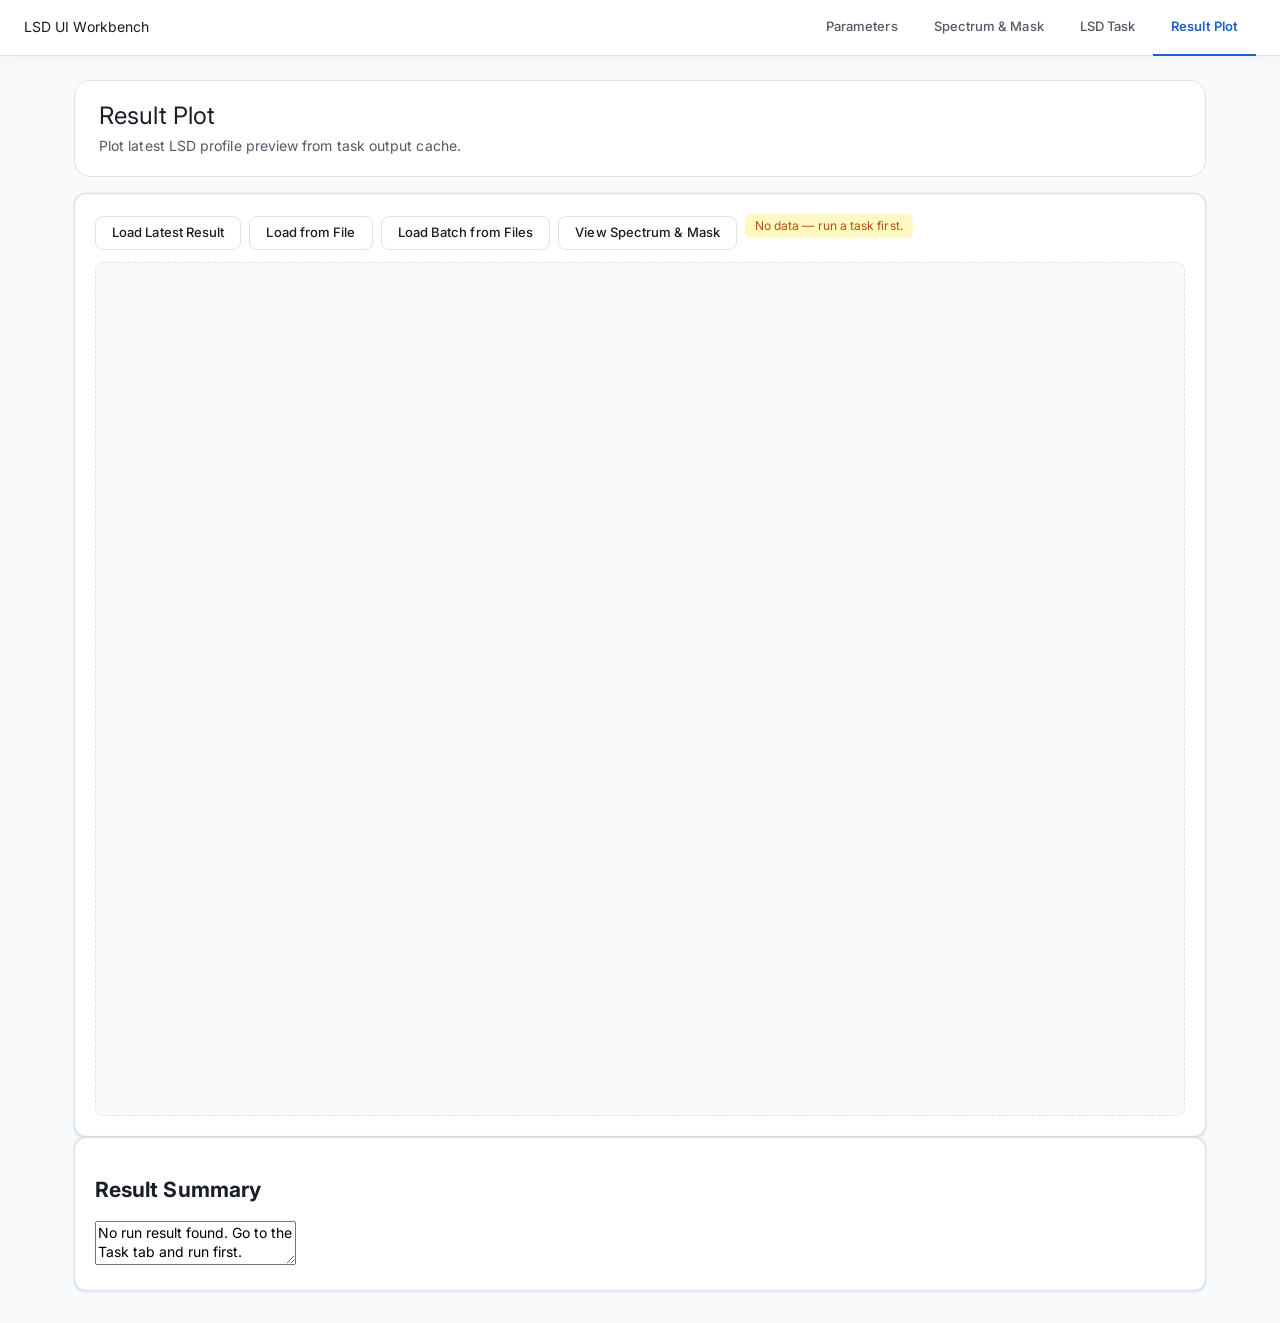
<file: frontend/results.html>
<!doctype html>
<html lang="en">
  <head>
    <meta charset="UTF-8" />
    <meta name="viewport" content="width=device-width, initial-scale=1.0" />
    <title>LSD UI - Result Plot</title>
    <link rel="preconnect" href="https://fonts.googleapis.com" />
    <link rel="preconnect" href="https://fonts.gstatic.com" crossorigin />
    <link href="https://fonts.googleapis.com/css2?family=Inter:wght@400;500;600;900&display=swap" rel="stylesheet" />
    <link rel="stylesheet" href="css/app.css" />
  </head>
  <body>
    <header class="app-header">
      <div class="header-inner">
        <div class="brand">LSD UI Workbench</div>
        <nav class="main-nav">
          <a class="nav-link" data-page="params" href="params.html">Parameters</a>
          <a class="nav-link" data-page="data" href="data.html">Spectrum & Mask</a>
          <a class="nav-link" data-page="task" href="task.html">LSD Task</a>
          <a class="nav-link active" data-page="results" href="results.html">Result Plot</a>
        </nav>
      </div>
    </header>

    <main class="page">
      <section class="hero">
        <h1>Result Plot</h1>
        <p>Plot latest LSD profile preview from task output cache.</p>
      </section>

      <section class="card">
        <div class="btn-row" style="margin-bottom:10px">
          <button class="btn secondary" id="btn-result-load">Load Latest Result</button>
          <button class="btn secondary" id="btn-load-file">Load from File</button>
          <button class="btn secondary" id="btn-load-batch">Load Batch from Files</button>
          <button class="btn secondary" id="btn-view-spectrum">View Spectrum &amp; Mask</button>
          <span id="result-status" class="status">No data</span>
        </div>
        <div id="batch-selector" style="display:none;margin-bottom:10px">
          <label style="font-size:12px;font-weight:600;color:var(--text-muted)">Batch Results:
            <select id="batch-select" style="margin-left:6px;font-size:13px"></select>
          </label>
          <span id="batch-count" style="font-size:12px;color:var(--text-muted);margin-left:8px"></span>
        </div>
        <div class="plot-box" style="display:flex;flex-direction:column;gap:0">
          <div style="position:relative">
            <svg id="profile-svg-i" viewBox="0 0 900 220" preserveAspectRatio="none" style="width:100%;display:block"></svg>
          </div>
          <div style="position:relative">
            <svg id="profile-svg-v" viewBox="0 0 900 140" preserveAspectRatio="none" style="width:100%;display:block"></svg>
          </div>
          <div style="position:relative">
            <svg id="profile-svg-n" viewBox="0 0 900 140" preserveAspectRatio="none" style="width:100%;display:block"></svg>
          </div>
        </div>
      </section>

      <section class="card">
        <h2>Result Summary</h2>
        <textarea id="result-json" spellcheck="false"></textarea>
      </section>
    </main>

    <script src="js/common.js"></script>
    <script src="js/results.js"></script>
  </body>
</html>
</file>
<file: frontend/css/app.css>
/* =========================================================
   LSD UI Workbench — Airtable-Inspired Light Theme
   ========================================================= */

/* ── CSS Variables ────────────────────────────────────────── */
:root {
  --bg-base:       #ffffff;
  --bg-surface:    #f8fafc;
  --bg-card:       #ffffff;
  --border:        #e0e2e6;
  --text:          #181d26;
  --text-muted:    rgba(4, 14, 32, 0.69);
  --primary:       #1b61c9;
  --primary-hover: #1650a8;
  --primary-mid:   #254fad;
  --danger:        #b91c1c;
  --danger-bg:     #fef2f2;
  --danger-border: #fca5a5;
  --ok:            #006400;
  --warn:          #b45309;
  --header-h:      56px;

  --shadow-card: 0 0 1px rgba(0,0,0,0.18), 0 1px 3px rgba(45,127,249,0.14),
                 0 0 0 0.5px rgba(0,0,0,0.04) inset;
  --shadow-soft: 0 0 20px rgba(15,48,106,0.05);
}

/* ── Reset ────────────────────────────────────────────────── */
*, *::before, *::after { box-sizing: border-box; }

html { font-size: 14px; }

body {
  margin: 0;
  min-height: 100vh;
  color: var(--text);
  background: var(--bg-surface);
  font-family: "Inter", -apple-system, BlinkMacSystemFont, "Segoe UI", Roboto, sans-serif;
  line-height: 1.35;
  letter-spacing: 0.07px;
  -webkit-font-smoothing: antialiased;
  display: flex;
  flex-direction: column;
}

a { color: var(--primary); text-decoration: none; }
a:hover { text-decoration: underline; }

input, select, textarea, button { font: inherit; }

/* ── Header ───────────────────────────────────────────────── */
.app-header {
  position: sticky;
  top: 0;
  z-index: 100;
  height: var(--header-h);
  background: rgba(255,255,255,0.95);
  backdrop-filter: blur(10px);
  border-bottom: 1px solid var(--border);
  box-shadow: var(--shadow-soft);
}

.header-inner {
  max-width: 1280px;
  margin: 0 auto;
  height: 100%;
  padding: 0 24px;
  display: flex;
  align-items: center;
  gap: 20px;
}

.brand {
  display: flex;
  align-items: center;
  gap: 10px;
  white-space: nowrap;
  flex-shrink: 0;
}
.brand-icon { font-size: 18px; }
.brand-title {
  font-size: 14px;
  font-weight: 600;
  letter-spacing: 0.1px;
  line-height: 1.2;
}
.brand-sub {
  font-size: 11px;
  color: var(--text-muted);
  letter-spacing: 0.07px;
}

.docs-link {
  font-size: 12px;
  color: var(--text-muted);
  padding: 5px 10px;
  border: 1px solid var(--border);
  border-radius: 6px;
  white-space: nowrap;
  flex-shrink: 0;
  transition: color .15s, border-color .15s;
}
.docs-link:hover { color: var(--primary); border-color: var(--primary); text-decoration: none; }

/* ── Tab navigation ───────────────────────────────────────── */
.tab-nav {
  display: flex;
  flex: 1;
  justify-content: center;
}

.tab-btn {
  background: transparent;
  border: none;
  border-bottom: 2px solid transparent;
  color: var(--text-muted);
  cursor: pointer;
  font-size: 13px;
  font-weight: 500;
  padding: 0 18px;
  height: var(--header-h);
  transition: color .15s, border-color .15s;
  white-space: nowrap;
  letter-spacing: 0.07px;
}
.tab-btn:hover { color: var(--text); }
.tab-btn.active {
  color: var(--primary);
  border-bottom-color: var(--primary);
  font-weight: 600;
}

/* ── Main content ─────────────────────────────────────────── */
.app-main {
  flex: 1;
  max-width: 1280px;
  width: 100%;
  margin: 0 auto;
  padding: 24px 24px 40px;
}

/* ── Tab panels ───────────────────────────────────────────── */
.tab-panel { display: none; }
.tab-panel.active { display: block; }

/* ── Panel header ─────────────────────────────────────────── */
.panel-header {
  display: flex;
  align-items: center;
  justify-content: space-between;
  flex-wrap: wrap;
  gap: 12px;
  margin-bottom: 14px;
}
.panel-header h2 {
  font-size: 20px;
  font-weight: 500;
  letter-spacing: 0.1px;
  margin: 0;
}
.panel-actions {
  display: flex;
  gap: 8px;
  flex-wrap: wrap;
  align-items: center;
}

/* ── Status bar ───────────────────────────────────────────── */
.status-bar {
  min-height: 22px;
  font-size: 12px;
  letter-spacing: 0.07px;
  padding: 4px 10px;
  border-radius: 6px;
  margin-bottom: 14px;
  transition: background .2s, color .2s;
}
.status-bar.ok   { background: #dcfce7; color: var(--ok); }
.status-bar.warn { background: #fef9c3; color: var(--warn); }
.status-bar.error { background: var(--danger-bg); color: var(--danger); }

/* ── Buttons ──────────────────────────────────────────────── */
.btn {
  display: inline-flex;
  align-items: center;
  gap: 5px;
  border: 1px solid transparent;
  border-radius: 8px;
  padding: 7px 16px;
  cursor: pointer;
  font-size: 13px;
  font-weight: 500;
  letter-spacing: 0.08px;
  transition: opacity .15s, box-shadow .15s;
  white-space: nowrap;
}
.btn:hover { opacity: .88; }
.btn:active { opacity: .72; }

.btn-primary   { background: var(--primary); color: #fff; box-shadow: var(--shadow-card); }
.btn-secondary { background: #fff; color: var(--text); border-color: var(--border); box-shadow: var(--shadow-card); }
.btn-danger    { background: #fff; color: var(--danger); border-color: var(--danger-border); }
.btn-ghost     { background: transparent; color: var(--text-muted); border-color: transparent; }
.btn-sm        { padding: 4px 10px; font-size: 12px; border-radius: 6px; }

/* Legacy btn classes */
.btn.primary   { background: var(--primary); color: #fff; }
.btn.secondary { background: var(--bg-card); color: var(--text); border-color: var(--border); }
.btn.ghost     { background: transparent; color: var(--text); border-color: var(--border); }
.btn.danger    { background: var(--danger-bg); color: var(--danger); border-color: var(--danger-border); }

/* ── Card ─────────────────────────────────────────────────── */
.card {
  background: var(--bg-card);
  border: 1px solid var(--border);
  border-radius: 12px;
  padding: 20px;
  box-shadow: var(--shadow-card);
}
.card-title {
  font-size: 11px;
  font-weight: 600;
  letter-spacing: 0.12px;
  margin-bottom: 14px;
  color: var(--text-muted);
  text-transform: uppercase;
}

/* ── Accordion ────────────────────────────────────────────── */
.accordion-list { display: flex; flex-direction: column; gap: 8px; }

.accordion {
  background: var(--bg-card);
  border: 1px solid var(--border);
  border-radius: 12px;
  overflow: hidden;
  box-shadow: var(--shadow-card);
}

.accordion-header {
  display: flex;
  align-items: center;
  gap: 10px;
  padding: 12px 18px;
  cursor: pointer;
  user-select: none;
  transition: background .12s;
}
.accordion-header:hover { background: var(--bg-surface); }

.accordion-icon  { font-size: 15px; flex-shrink: 0; }
.accordion-label {
  flex: 1;
  font-size: 14px;
  font-weight: 500;
  letter-spacing: 0.07px;
}
.accordion-arrow {
  font-size: 10px;
  color: var(--text-muted);
  transition: transform .18s;
}
.accordion.open .accordion-arrow { transform: rotate(90deg); }

.accordion-body {
  display: none;
  padding: 6px 18px 18px;
  border-top: 1px solid var(--border);
}
.accordion.open .accordion-body { display: block; }

/* ── Field grid & rows ────────────────────────────────────── */
.field-grid {
  display: grid;
  grid-template-columns: repeat(auto-fill, minmax(260px, 1fr));
  gap: 14px 20px;
  padding-top: 10px;
}

.field-row { display: flex; flex-direction: column; gap: 5px; }
.field-row--full { grid-column: 1 / -1; }
.field-row--hidden { display: none !important; }

.field-subheader {
  grid-column: 1 / -1;
  font-size: 11px;
  font-weight: 600;
  letter-spacing: 0.12px;
  color: var(--text-muted);
  text-transform: uppercase;
  border-top: 1px solid var(--border);
  padding-top: 10px;
  margin-top: 2px;
}

.field-label {
  font-size: 12px;
  font-weight: 500;
  color: var(--text-muted);
  letter-spacing: 0.07px;
  display: flex;
  align-items: center;
  gap: 4px;
}

.field-input,
.field-select {
  border: 1px solid var(--border);
  border-radius: 6px;
  padding: 7px 10px;
  background: var(--bg-surface);
  color: var(--text);
  font-size: 13px;
  letter-spacing: 0.07px;
  outline: none;
  transition: border-color .15s, box-shadow .15s;
}
.field-input[type="number"] {
  text-align: right;
  font-family: "SF Mono", "Fira Mono", Consolas, monospace;
  color-scheme: light;
}
.field-input:focus,
.field-select:focus {
  border-color: var(--primary);
  box-shadow: 0 0 0 1.5px var(--primary);
}
.field-input:disabled,
.field-select:disabled { opacity: .42; cursor: not-allowed; }

.checkbox-label {
  display: flex;
  align-items: center;
  gap: 8px;
  font-size: 13px;
  font-weight: 400;
  cursor: pointer;
  margin-top: 4px;
}
.checkbox-label input[type="checkbox"] {
  width: 14px;
  height: 14px;
  flex-shrink: 0;
  accent-color: var(--primary);
  cursor: pointer;
}

/* ── Help tooltip (?) icon ───────────────────────────────── */
.param-help {
  display: inline-flex;
  align-items: center;
  justify-content: center;
  width: 14px;
  height: 14px;
  border-radius: 50%;
  background: var(--border);
  color: var(--text-muted);
  font-size: 9px;
  font-weight: 700;
  cursor: help;
  flex-shrink: 0;
  position: relative;
  transition: background .12s, color .12s;
  vertical-align: middle;
}
.param-help:hover { background: var(--primary); color: #fff; }

.param-help[data-tip]:hover::after {
  content: attr(data-tip);
  position: absolute;
  left: 50%;
  bottom: calc(100% + 6px);
  transform: translateX(-50%);
  background: #1a1f2e;
  color: #fff;
  font-size: 11px;
  font-weight: 400;
  letter-spacing: 0.07px;
  line-height: 1.45;
  padding: 7px 11px;
  border-radius: 6px;
  white-space: pre-wrap;
  max-width: 280px;
  width: max-content;
  z-index: 300;
  pointer-events: none;
  box-shadow: 0 4px 12px rgba(0,0,0,0.3);
}
.param-help[data-tip]:hover::before {
  content: '';
  position: absolute;
  left: 50%;
  bottom: calc(100% + 2px);
  transform: translateX(-50%);
  border: 4px solid transparent;
  border-top-color: #1a1f2e;
  z-index: 300;
  pointer-events: none;
}

/* ── JSON preview ─────────────────────────────────────────── */
.json-preview-wrap {
  margin-top: 16px;
  border: 1px solid var(--border);
  border-radius: 12px;
  overflow: hidden;
  background: var(--bg-card);
}
.json-preview-summary {
  padding: 9px 16px;
  font-size: 11px;
  font-weight: 600;
  color: var(--text-muted);
  cursor: pointer;
  letter-spacing: 0.12px;
  text-transform: uppercase;
  background: var(--bg-surface);
  user-select: none;
  list-style: none;
  display: flex;
  align-items: center;
  gap: 6px;
}
.json-preview-summary:hover { background: #eef2f7; }
.json-preview-summary::before { content: '▶'; font-size: 9px; transition: transform .15s; }
details[open] .json-preview-summary::before { transform: rotate(90deg); }

.json-preview {
  width: 100%;
  min-height: 160px;
  max-height: 360px;
  resize: vertical;
  border: none;
  border-top: 1px solid var(--border);
  padding: 12px 14px;
  background: #f4f6fa;
  font-family: "SF Mono", "Fira Mono", Consolas, monospace;
  font-size: 12px;
  line-height: 1.5;
  color: var(--text);
  outline: none;
}

/* ── File chips ───────────────────────────────────────────── */
.file-chip-list {
  display: flex;
  flex-wrap: wrap;
  gap: 6px;
  min-height: 24px;
}
.file-chip {
  background: var(--bg-surface);
  border: 1px solid var(--border);
  border-radius: 6px;
  padding: 4px 12px;
  font-size: 12px;
  cursor: pointer;
  transition: border-color .12s, color .12s;
  font-family: "SF Mono", "Fira Mono", Consolas, monospace;
}
.file-chip:hover { border-color: var(--primary); color: var(--primary); }

/* ── Task log panel ───────────────────────────────────────── */
.log-panel {
  min-height: 180px;
  max-height: 360px;
  overflow-y: auto;
  background: var(--bg-surface);
  border: 1px solid var(--border);
  border-radius: 8px;
  padding: 10px 12px;
  font-family: "SF Mono", "Fira Mono", Consolas, monospace;
  font-size: 12px;
  line-height: 1.6;
}
.log-panel p { margin: 0; }
.log-panel .log-error { color: var(--danger); }
.log-panel .log-ok    { color: var(--ok); }

/* ── Plot box ─────────────────────────────────────────────── */
.plot-box {
  border: 1px dashed var(--border);
  border-radius: 8px;
  padding: 6px;
  background: var(--bg-surface);
  min-height: 280px;
}
.plot-box svg { width: 100%; height: 280px; display: block; }

/* ── Footer ───────────────────────────────────────────────── */
.app-footer {
  background: var(--bg-card);
  border-top: 1px solid var(--border);
  padding: 10px 24px;
  display: flex;
  gap: 10px;
  align-items: center;
  font-size: 11px;
  color: var(--text-muted);
  letter-spacing: 0.07px;
}
.app-footer a { color: var(--text-muted); }
.app-footer a:hover { color: var(--primary); }
.sep { opacity: 0.4; }

/* ── Legacy multi-page compat ─────────────────────────────── */
.main-nav {
  display: flex;
  gap: 0;
  margin-left: auto;
}
.nav-link {
  display: inline-flex;
  align-items: center;
  height: var(--header-h);
  padding: 0 18px;
  font-size: 13px;
  font-weight: 500;
  color: var(--text-muted);
  text-decoration: none;
  border-bottom: 2px solid transparent;
  transition: color .15s, border-color .15s;
  letter-spacing: 0.07px;
  white-space: nowrap;
}
.nav-link:hover { color: var(--text); text-decoration: none; }
.nav-link.active {
  color: var(--primary);
  border-bottom-color: var(--primary);
  font-weight: 600;
}

.page {
  max-width: 1180px;
  margin: 0 auto;
  padding: 24px 24px 32px;
}
.hero {
  background: var(--bg-card);
  border: 1px solid var(--border);
  border-radius: 16px;
  padding: 20px 24px;
  margin-bottom: 16px;
}
.hero h1 { margin: 0 0 6px; font-size: 24px; font-weight: 400; line-height: 1.25; letter-spacing: 0.12px; }
.hero p { margin: 0; color: var(--text-muted); font-size: 14px; letter-spacing: 0.07px; }
.btn-row { display: flex; gap: 8px; flex-wrap: wrap; align-items: center; }
.status {
  padding: 4px 12px;
  border-radius: 999px;
  font-size: 12px;
  font-weight: 500;
}
.status.ok      { background: #dcfce7; color: var(--ok); }
.status.warn    { background: #fef9c3; color: var(--warn); }
.status.error   { background: var(--danger-bg); color: var(--danger); }
.status.running { background: #dbeafe; color: var(--primary); }
.log {
  min-height: 160px; max-height: 280px; overflow: auto;
  border: 1px solid var(--border); border-radius: 8px;
  background: var(--bg-surface); padding: 10px 12px;
  font-family: "SF Mono", "Fira Mono", Consolas, monospace;
  font-size: 12px; line-height: 1.55;
}
.log p { margin: 0; }
.grid { display: grid; gap: 12px; }
.grid.two { grid-template-columns: repeat(2, minmax(0, 1fr)); }
label { display: flex; flex-direction: column; gap: 4px; font-size: 13px; font-weight: 500; }
input[type="text"], input[type="number"], select {
  border: 1px solid var(--border); border-radius: 6px; padding: 8px 10px;
  background: var(--bg-surface); color: var(--text); font-size: 13px; outline: none;
  transition: border-color .15s;
}
input:focus, select:focus { border-color: var(--primary); }

/* ── Responsive ───────────────────────────────────────────── */
@media (max-width: 860px) {
  .header-inner { padding: 0 14px; gap: 10px; }
  .brand-sub { display: none; }
  .tab-btn { padding: 0 12px; font-size: 12px; }
  .app-main { padding: 16px 14px 32px; }
  .field-grid { grid-template-columns: 1fr; }
}


/* ── Data table ───────────────────────────────────────────── */
.data-table {
  width: 100%;
  border-collapse: collapse;
  font-size: .875rem;
}
.data-table th {
  color: var(--text-muted);
  font-weight: 600;
  padding: 8px 12px;
  text-align: left;
  border-bottom: 1px solid var(--border);
  font-size: .78rem;
  text-transform: uppercase;
  letter-spacing: 0.06em;
}
.data-table td {
  padding: 9px 12px;
  border-bottom: 1px solid var(--border);
  color: var(--text);
  font-size: .82rem;
}
.data-table td code {
  font-family: "SF Mono", "Fira Mono", Consolas, monospace;
  font-size: .82rem;
  background: none;
  padding: 0;
}
.data-table tr:hover td { background: var(--bg-surface); }
.data-table tbody:empty + .no-files-msg { display: block; }

/* ── Observation entries table ───────────────────────────── */
.obs-table-wrap { overflow-x: auto; }
.obs-entry-table { min-width: 480px; }
.obs-entry-table .field-input {
  padding: 5px 8px;
  font-size: .82rem;
  height: 30px;
}
.obs-entry-table .obs-fn {
  min-width: 200px;
  width: 100%;
  font-family: "SF Mono", "Fira Mono", Consolas, monospace;
}
.obs-row-num {
  color: var(--text-muted);
  font-variant-numeric: tabular-nums;
  text-align: right;
  padding-right: 6px;
  font-size: .78rem;
  user-select: none;
}
.obs-file-status {
  font-size: 1rem;
  text-align: center;
  cursor: default;
  min-width: 3rem;
}
.obs-file-ok      { color: var(--ok); }
.obs-file-missing { color: var(--danger); }
.obs-file-unknown { color: var(--text-muted); }

.no-files-msg {
  font-size: 12px;
  color: var(--text-muted);
  padding: 12px 0;
}
.no-files-msg code {
  font-family: "SF Mono", "Fira Mono", Consolas, monospace;
  background: var(--bg-surface);
  padding: 1px 5px;
  border-radius: 3px;
}
.hint {
  font-size: .72rem;
  color: var(--text-muted);
  font-weight: 400;
  text-transform: none;
  letter-spacing: 0;
}

/* ── Spectrum Viewer ──────────────────────────────────────── */
.sv-toolbar {
  display: flex;
  align-items: flex-end;
  gap: 12px;
  flex-wrap: wrap;
  margin-bottom: 16px;
}
.sv-toolbar .field-row {
  display: flex;
  flex-direction: column;
  gap: 4px;
  min-width: 260px;
}
.sv-plot-frame {
  width: 100%;
  border: 1px solid var(--border);
  border-radius: 12px;
  background: var(--bg-base);
  min-height: 740px;
}
.card--plot-frame { padding: 12px; }
</file>
